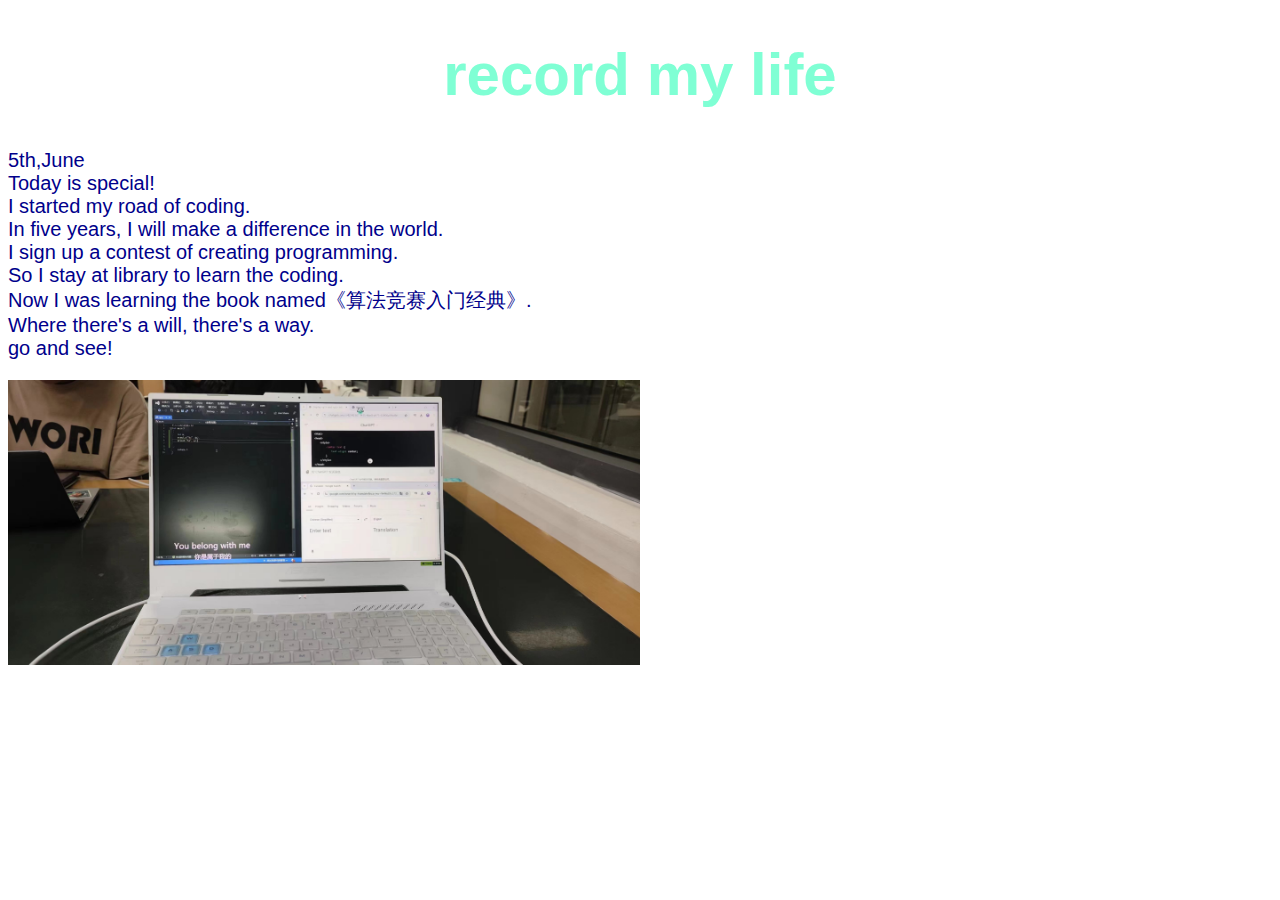
<file: index.html>
<!DOCTYPE html>
<html lang="en">
    <head>
        <meta charset="UTF-8">
        <meta name="linky"content="width=decive-width,initial-scale=1.0">
        <title>Hello!welcome to the world of linky</title>
        <link rel="stylesheet", href="cyl.css">
        
    </head>
    <body>
        <h1>record my life<br></h1>
        <pre>5th,June  
Today is special!
I started my road of coding.
In five years, I will make a difference in the world.
I sign up a contest of creating programming.
So I stay at library to learn the coding.
Now I was learning the book named《算法竞赛入门经典》.
Where there's a will, there's a way.
go and see!</pre>   
       <img src="cyl.jpg" alt="stay in library">   
    </body>
</html>
</file>
<file: cyl.css>
h1{
    color:aquamarine;
    font-family:Arial;
    font-size: 60px;
    text-align:center;
}
pre{
    color:darkblue;
    font-family:Arial;
    font-size:20px;
    text-align:left;
}
img{
    display:grid;
    width:50%;
    height:50%;
    place-items:center;
    
}
</file>
